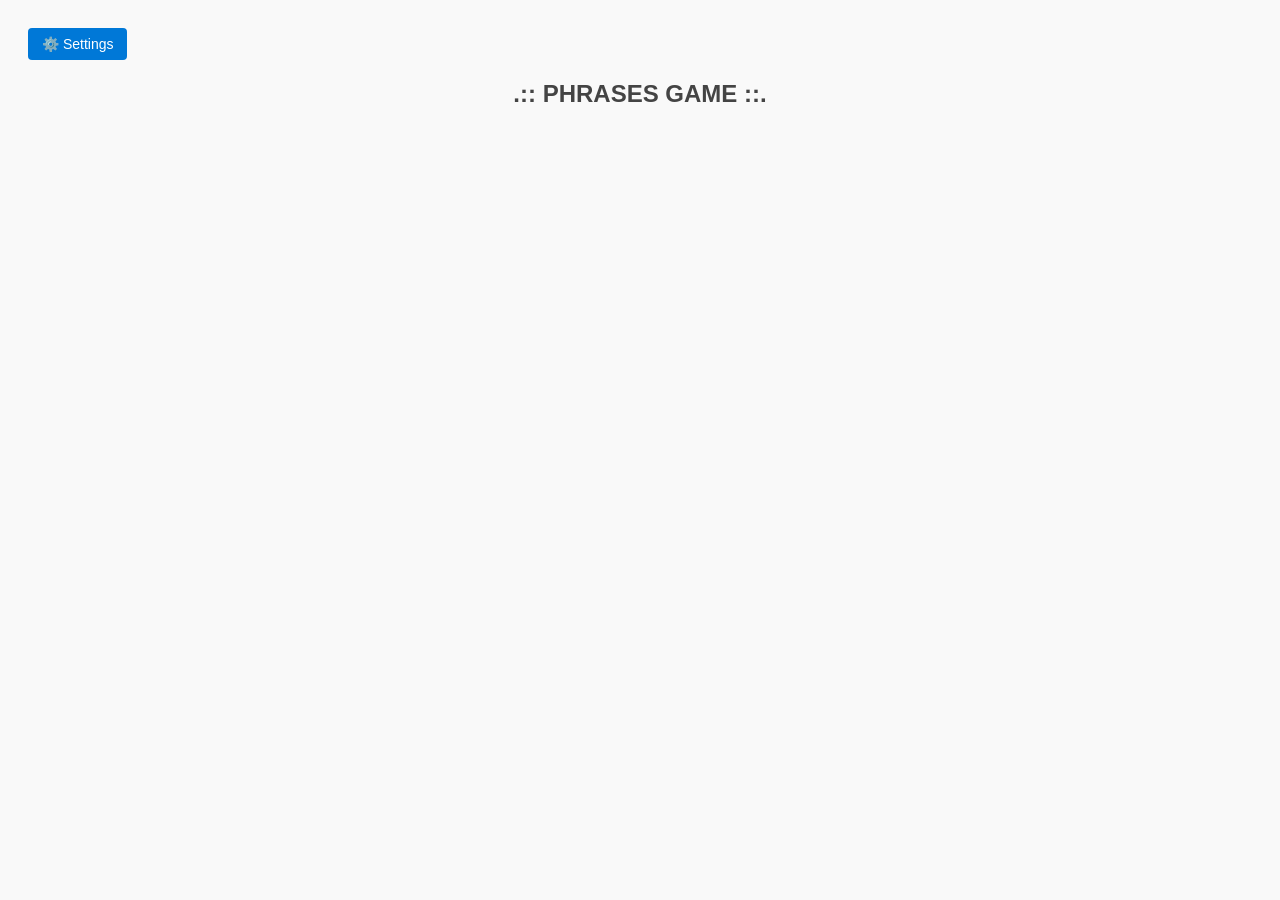
<file: Index.html>
<!DOCTYPE html>
<html lang="es">
<head>
  <meta charset="UTF-8">
  <title>Duolinga</title>
  
  <!-- Importar el archivo CSS -->
  <link rel="stylesheet" href="css/styles.css">
  <link rel="stylesheet" href="css/switch.css">
</head>
<body>
  <button id="btn_Settings">⚙️ Settings</button>
  <div id="config">
    <label id="lbl_Language" for="cmb_Language">Language: </label>
    <select id="cmb_Language" onchange="changeLanguage(this.value)">
      <option value="en">English</option>
      <option value="es">Spanish</option>
      <option value="de">Deutsch</option>
      <option value="it">Italian</option>
    </select>
    <p></p>

    <label id="lbl_SecondLanguage" for="cmb_SecondLanguage">Language to learn: </label>
    <select id="cmb_SecondLanguage" onchange="changeTargetLanguage(this.value)">
      <option value="es">Spanish</option>
      <option value="en">English</option>
      <option value="de">Deutsch</option>
      <option value="it">Italian</option>
    </select>
    <p></p>

    <label id="lbl_showIndexPhrases" for="chk_showIndexPhrases">
      Show Index Phrases
    </label>
    <label class="switch">
      <input type="checkbox" id="chk_showIndexPhrases">
      <span class="slider round"></span>
    </label>
    <p></p>

    <label id="lbl_shufflePhrases" for="chk_shufflePhrases">
      Random Phrases
    </label>
    <label class="switch">
      <input type="checkbox" id="chk_shufflePhrases" checked>
      <span class="slider round"></span>
    </label>
    <p></p>

    <label id="lbl_omitSpecialChars" for="chk_omitSpecialChars">
      Skip Special Characters
    </label>
    <label class="switch">
      <input type="checkbox" id="chk_omitSpecialChars">
      <span class="slider round"></span>
    </label>
    <p></p>

    <div id="menu">
      <button onclick="loadModule('general')">General</button>
      <button onclick="loadModule('cafeteria')">Cafeteria</button>
      <button onclick="loadModule('family_profession')">Family and Professions</button>
      <button onclick="loadModule('restaurant')">Restaurant</button>
      <button onclick="loadModule('market')">Market</button>
    </div>

  </div>

  <h2>.:: PHRASES GAME ::.</h2>
  
  <p></p>
  
  <h3 id="CategoryTitle"></h3>
  <div id="divGame"></div>

  <!-- Importar las funciones principales -->
  <script src="js/utils.js"></script>
  <script src="js/Index.js"></script>
  
</body>
</file>
<file: css/styles.css>
#config {
      border: 1px solid #ccc;
      padding: 10px;
      margin-top: 10px;
      display: none; /* oculto por defecto */
}
body {
    font-family: "Segoe UI", Arial, sans-serif;
    background: #f9f9f9;
    color: #333;
    padding: 20px;
}
h1 {
    text-align: center;
    color: #444;
    margin-bottom: 30px;
}
h2 {
    text-align: center;
    color: #444;
    margin-bottom: 30px;
}
h3 {
    text-align: center;
    color: #444;
    margin-bottom: 30px;
}
.frase {
    background: #fff;
    border-radius: 8px;
    box-shadow: 0 2px 6px rgba(0,0,0,0.1);
    padding: 20px;
    margin: 20px auto;
    max-width: 600px;
}
.primaryDiv {
    font-style: italic;
    margin-bottom: 10px;
    color: #555;
}
.secondaryDiv {
    min-height: 50px;
    margin-bottom: 15px;
    padding: 10px;
    display: flex;
    flex-wrap: wrap;
    gap: 10px;
    border: 1px dashed #aaa;
    background: #fafafa;
}
.showAnswerDiv {
    font-style: italic;
    margin-bottom: 10px;
    color: green;
    text-align: right;
}
.answerDiv {
    min-height: 50px;
    margin-bottom: 15px;
    padding: 12px;
    display: flex;
    flex-wrap: wrap;
    align-items: flex-start;
    gap: 10px;
    border: 2px dashed #0078d7;
    background: #f0f8ff;
    transition: background 0.2s ease;
}
.answerDiv.dragover,
.answerDiv:hover {
    background: #dbeeff;
}
.wordChip {
    display: inline-flex;
    align-items: center;
    justify-content: center;
    padding: 8px 12px;
    border-radius: 400px;
    background: #0078d7;
    color: #fff;
    cursor: pointer;
    user-select: none;
    font-weight: 600;
}
.wordChip:active {
    cursor: grabbing;
}
.drop-placeholder {
    color: #666;
    font-size: 14px;
}
.input-row {
    display: flex;
    align-items: center;
    gap: 10px;
}
input[type="text"] {
    flex: 1;
    padding: 8px 12px;
    border: 1px solid #ccc;
    border-radius: 4px;
    font-size: 14px;
}
button {
    padding: 8px 14px;
    background: #0078d7;
    color: #fff;
    border: none;
    border-radius: 4px;
    cursor: pointer;
    font-size: 14px;
    transition: background 0.5s;
}
button:hover {
    background: #d78500;
}
button.active {
  background-color: red;
  color: white;
}
.correct {
    color: green;
    font-weight: bold;
}
.incorrect {
    color: red;
    font-weight: bold;
}

/* Estilo general del contenedor de configuración */
#config {
  margin: 20px 0;
  font-family: Arial, sans-serif;
  font-size: 14px;
  color: #333;
}

/* Estilo del label */
#config label {
  margin-right: 10px;
  font-weight: bold;
}

/* Estilo del select */
#cmb_Language {
  padding: 8px 12px;
  border: 2px solid #4CAF50;
  border-radius: 6px;
  background-color: #f9f9f9;
  font-size: 14px;
  color: #333;
  cursor: pointer;
  transition: all 0.3s ease;
}

/* Hover y focus */
#cmb_Language:hover {
  border-color: #45a049;
  background-color: #eef;
}

#cmb_Language:focus {
  outline: none;
  border-color: #2196F3;
  box-shadow: 0 0 5px rgba(33, 150, 243, 0.6);
}

/* Estilo del select */
#cmb_SecondLanguage {
  padding: 8px 12px;
  border: 2px solid #4CAF50;
  border-radius: 6px;
  background-color: #f9f9f9;
  font-size: 14px;
  color: #333;
  cursor: pointer;
  transition: all 0.3s ease;
}

/* Hover y focus */
#cmb_SecondLanguage:hover {
  border-color: #45a049;
  background-color: #eef;
}

#cmb_SecondLanguage:focus {
  outline: none;
  border-color: #2196F3;
  box-shadow: 0 0 5px rgba(33, 150, 243, 0.6);
}

/* Estilos responsivos para móviles */
@media (max-width: 768px) {
  body {
    padding: 10px;
    font-size: 14px;
  }

  h1, h2, h3 {
    margin-bottom: 20px;
    font-size: 18px;
  }

  .frase {
    padding: 15px;
    margin: 15px auto;
    max-width: 100%;
    box-shadow: 0 1px 4px rgba(0,0,0,0.1);
  }

  .primaryDiv {
    margin-bottom: 8px;
    font-size: 14px;
  }

  .secondaryDiv, .answerDiv {
    min-height: 40px;
    padding: 8px;
    gap: 8px;
    margin-bottom: 12px;
  }

  .wordChip {
    padding: 6px 10px;
    font-size: 12px;
    font-weight: 600;
  }

  .drop-placeholder {
    font-size: 12px;
  }

  .input-row {
    flex-direction: column;
    align-items: stretch;
    gap: 8px;
  }

  input[type="text"] {
    padding: 6px 10px;
    font-size: 12px;
  }

  button {
    padding: 6px 12px;
    font-size: 12px;
  }

  #config {
    margin: 15px 0;
    font-size: 12px;
  }

  #cmb_Language, #cmb_SecondLanguage {
    padding: 6px 10px;
    font-size: 12px;
  }
}
</file>
<file: css/switch.css>
/* The switch - the box around the slider */
.switch {
  position: relative;
  display: inline-block;
  width: 30px;
  height: 17px;
}

/* Hide default HTML checkbox */
.switch input {
  opacity: 0;
  width: 0;
  height: 0;
}

/* The slider */
.slider {
  position: absolute;
  cursor: pointer;
  top: 0;
  left: 0;
  right: 0;
  bottom: 0;
  background-color: #ccc;
  -webkit-transition: .4s;
  transition: .4s;
}

.slider:before {
  position: absolute;
  content: "";
  height: 13px;
  width: 13px;
  left: 2px;
  bottom: 2px;
  background-color: white;
  -webkit-transition: .4s;
  transition: .4s;
}

input:checked + .slider {
  background-color: #2196F3;
}

input:focus + .slider {
  box-shadow: 0 0 1px #2196F3;
}

input:checked + .slider:before {
  -webkit-transform: translateX(13px);
  -ms-transform: translateX(13px);
  transform: translateX(13px);
}

/* Rounded sliders */
.slider.round {
  border-radius: 17px;
}

.slider.round:before {
  border-radius: 50%;
}
</file>
